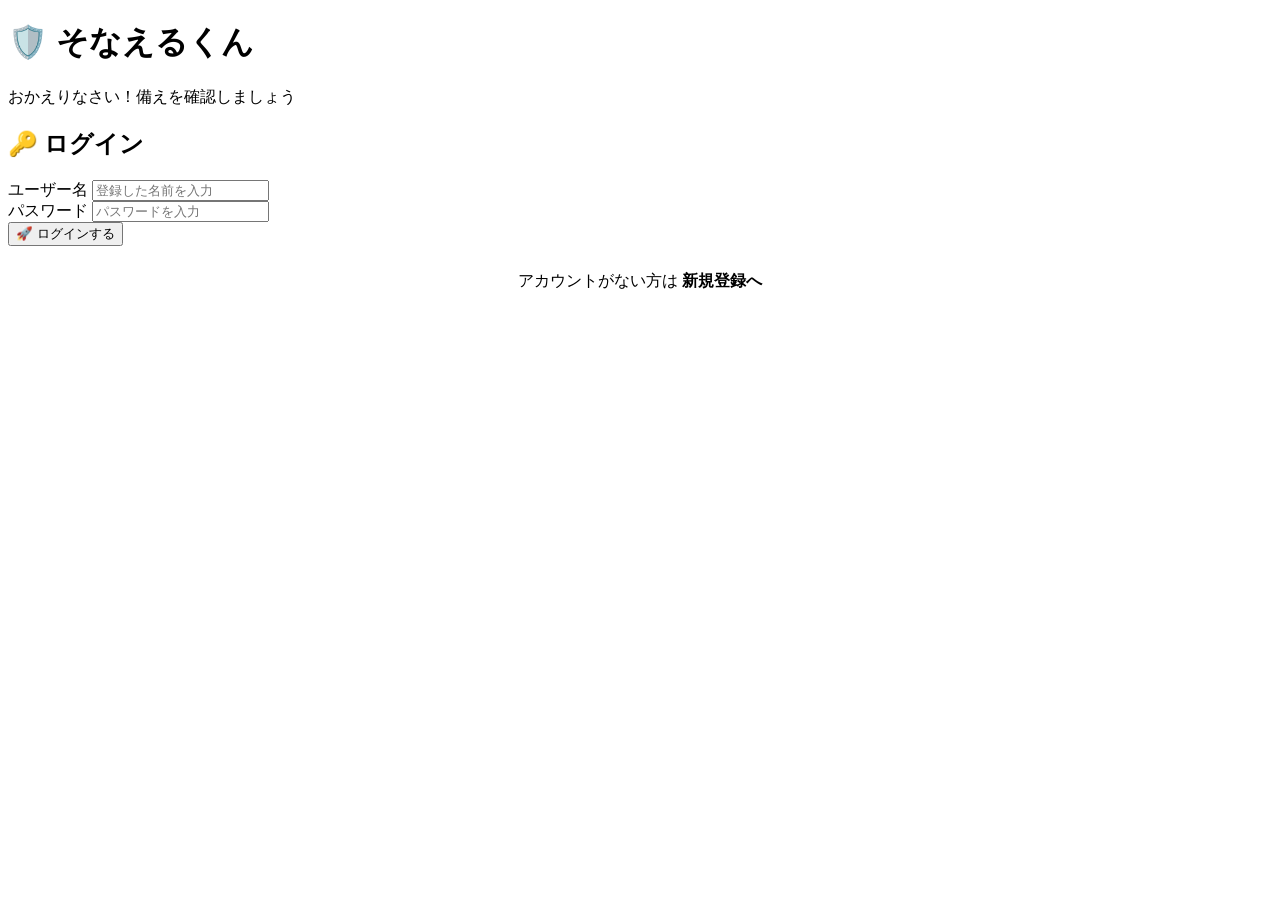
<file: sonaerukun/src/main/resources/templates/login.html>
<!DOCTYPE html>
<html lang="ja" xmlns:th="http://www.thymeleaf.org">
<head>
    <meta charset="UTF-8">
    <title>ログイン - そなえるくん</title>
    <link rel="stylesheet" th:href="@{/css/style.css}">
    <link href="https://fonts.googleapis.com/css2?family=Noto+Sans+JP:wght@400;700&display=swap" rel="stylesheet">
</head>
<body>
    <header>
        <h1>🛡️ そなえるくん</h1>
        <p>おかえりなさい！備えを確認しましょう</p>
    </header>

    <main>
        <section>
            <h2>🔑 ログイン</h2>

            <p th:if="${error}" th:text="${error}" style="color: #ef4444; font-size: 0.9rem; text-align: center; margin-bottom: 15px; font-weight: bold;"></p>

            <form th:action="@{/login}" method="post">
                <div class="form-group">
                    <label>ユーザー名</label>
                    <input type="text" name="username" required placeholder="登録した名前を入力">
                </div>
                <div class="form-group">
                    <label>パスワード</label>
                    <input type="password" name="password" required placeholder="パスワードを入力">
                </div>
                <button type="submit">🚀 ログインする</button>
            </form>
            
            <div style="text-align: center; margin-top: 25px;">
                <p>アカウントがない方は <a th:href="@{/signup}" style="color: var(--primary-color); font-weight: bold;">新規登録へ</a></p>
            </div>
        </section>
    </main>
</body>
</html>
</file>
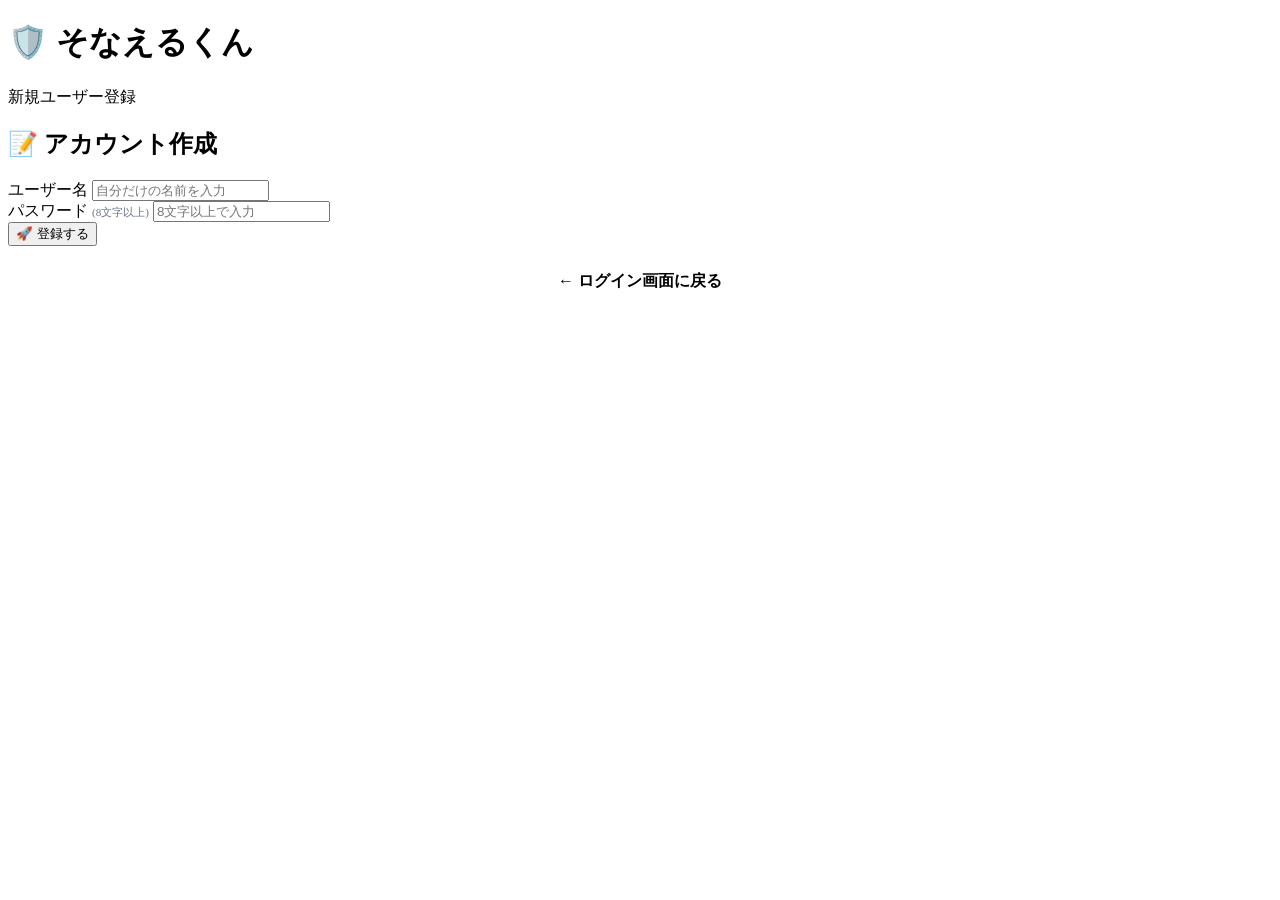
<file: sonaerukun/src/main/resources/templates/signup.html>
<!DOCTYPE html>
<html xmlns:th="http://www.thymeleaf.org">
<head>
    <meta charset="UTF-8">
    <title>新規登録 - そなえるくん</title>
    <link rel="stylesheet" th:href="@{/css/style.css}">
    <link href="https://fonts.googleapis.com/css2?family=Noto+Sans+JP:wght@400;700&display=swap" rel="stylesheet">
</head>
<body>
    <header>
        <h1>🛡️ そなえるくん</h1>
        <p>新規ユーザー登録</p>
    </header>

    <main>
      <section>
    <h2>📝 アカウント作成</h2>

    <form th:action="@{/signup}" method="post">
        
        <input type="hidden" name="hostName" th:value="${hostName}">

        <p th:if="${error}" th:text="${error}" 
           style="color: #ef4444; font-size: 0.9rem; text-align: center; margin-bottom: 15px; font-weight: bold;">
        </p>

        <div class="form-group">
            <label>ユーザー名</label>
            <input type="text" name="username" required placeholder="自分だけの名前を入力">
        </div>

        <div class="form-group">
            <label>パスワード <span style="font-size: 0.7rem; color: #64748b;">(8文字以上)</span></label>
            <input type="password" name="password" required minlength="8" placeholder="8文字以上で入力">
        </div>

        <button type="submit">🚀 登録する</button>

    </form> <div style="text-align: center; margin-top: 25px;">
        <a th:href="@{/}" style="color: var(--primary-color); text-decoration: none; font-weight: bold;">
            ← ログイン画面に戻る
        </a>
    </div>
</section>
    </main>
</body>
</html>
</file>
